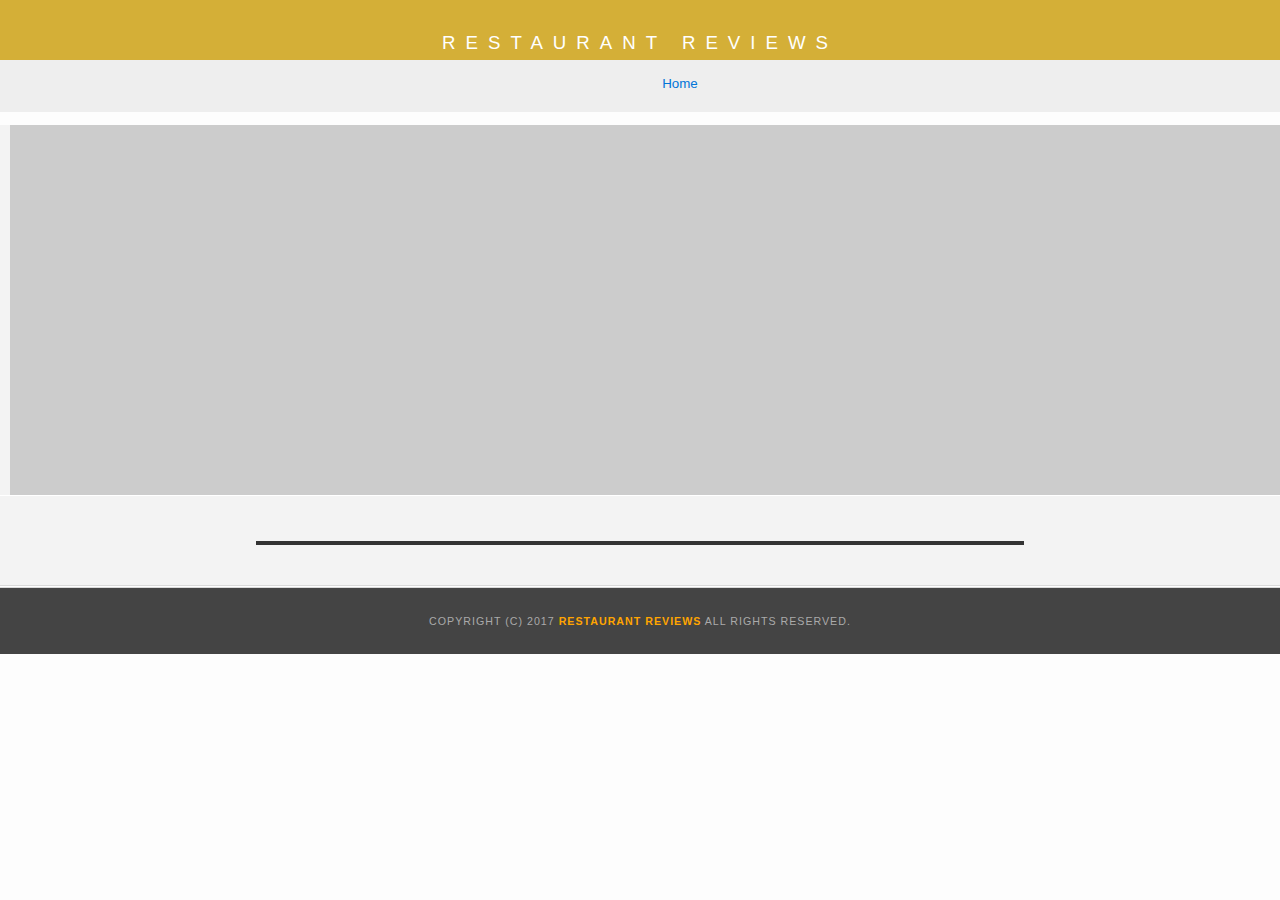
<file: restaurant.html>
<!DOCTYPE html>
<html lang="eng">

<head>
  <!-- Normalize.css for better cross-browser consistency -->
  <link rel="stylesheet" src="//normalize-css.googlecode.com/svn/trunk/normalize.css" />
  <!-- Main CSS file -->
  <link rel="stylesheet" href="css/styles.css" type="text/css">
  <meta name="viewport" content="width=device-width, initial-scale=1">
  <title>Restaurant Info</title>
</head>

<body class="inside">
  <!-- Beginning header -->
  <header>
    <!-- Beginning nav -->
    <nav role="navigation">
      <h1><a href="/">Restaurant Reviews</a></h1>
    <!-- Beginning breadcrumb -->
    <ul id="breadcrumb" aria-label="Breadcrumb" >
      <li><a href="/">Home</a></li>
    </ul>
    <!-- End breadcrumb -->
    </nav>

    <!-- End nav -->
  </header>
  <!-- End header -->

  <!-- Beginning main -->
  <main id="maincontent">
    <!-- Beginning map -->
    <section id="map-container" aria-label="The restaurants map" role="application">
      <div id="map">
         <a href=".filter-options"></a>
      </div>
    </section>
    <!-- End map -->
    <!-- Beginning restaurant -->
    <section id="restaurant-container" tabindex="0" aria-label="Restaurant Information">
      <h1 id="restaurant-name" tabindex="0"></h1>
      <img id="restaurant-img" class="restaurant-img" tabindex="0">
      <p id="restaurant-cuisine" tabindex="0"></p>
      <p id="restaurant-address" tabindex="0"></p>
      <table id="restaurant-hours" tabindex="0"></table>
    </section>
    <!-- end restaurant -->
    <!-- Beginning reviews -->
    <section id="reviews-container">
      <ul id="reviews-list" tabindex="0"></ul>
    </section>
    <!-- End reviews -->
  </main>
  <!-- End main -->

  <!-- Beginning footer -->
  <footer id="footer">
    Copyright (c) 2017 <a href="/"><strong>Restaurant Reviews</strong></a> All Rights Reserved.
  </footer>
  <!-- End footer -->

  <!-- Beginning scripts -->
  <!-- Database helpers -->
  <script type="text/javascript" src="js/dbhelper.js"></script>
  <!-- Main javascript file -->
  <script type="text/javascript" src="js/restaurant_info.js"></script>
  <script type="application/javascript" charset="utf-8" src="js/index.js" ></script>
  <!-- Google Maps -->
  <script async defer src="https://maps.googleapis.com/maps/api/js?key=AIzaSyAkubECiH-E1tEWmzpneDih_Yom21c4CXs&libraries=places&callback=initMap"></script>
  <!-- End scripts -->

</body>

</html>
</file>
<file: css/styles.css>
@charset "utf-8";
/* CSS Document */

body,td,th,p{
	font-family: Arial, Helvetica, sans-serif;
	font-size: 10pt;
	color: #333;
	line-height: 1.5;
}
body {
	background-color: #fdfdfd;
	margin: 0;
	position:relative;
}
ul, li {
	font-family: Arial, Helvetica, sans-serif;
	font-size: 10pt;
	color: #333;
}
a {
	color: orange;
	text-decoration: none;
}
a:hover, a:focus {
	color: #3397db;
	text-decoration: none;
}
a img{
	border: none 0px #fff;
}
h1, h2, h3, h4, h5, h6 {
  font-family: Arial, Helvetica, sans-serif;
  margin: 0 0 20px;
}
article, aside, canvas, details, figcaption, figure, footer, header, hgroup, menu, nav, section {
	display: block;
}
#maincontent {
  background-color: #f3f3f3;
  min-height: 100%;
}
#footer {
  background-color: #444;
  color: #aaa;
  font-size: 8pt;
  letter-spacing: 1px;
  padding: 25px;
  text-align: center;
  text-transform: uppercase;
}
/* ====================== Navigation ====================== */
nav {
  width: 100%;
  height: 80px;
  background-color: #D4AF37;
  text-align:center;
}
nav h1 {
  margin: auto;
}
nav h1 a {
  color: #fff;
  font-size: 14pt;
  font-weight: 200;
  letter-spacing: 10px;
  text-transform: uppercase;
}
#breadcrumb {
    padding: 10px 40px 16px;
    list-style: none;
    background-color: #eee;
    font-size: 17px;
    margin: 0;
    width: 100%;
}

/* Display list items side by side */
#breadcrumb li {
    display: inline;
}

/* Add a slash symbol (/) before/behind each list item */
#breadcrumb li+li:before {
    padding: 8px;
    color: black;
    content: "/\00a0";
}

/* Add a color to all links inside the list */
#breadcrumb li a {
    color: #0275d8;
    text-decoration: none;
}

/* Add a color on mouse-over */
#breadcrumb li a:hover {
    color: #01447e;
    text-decoration: underline;
}
/* ====================== Map ====================== */
#map {
  height: 400px;
  width: 100%;
  background-color: #ccc;
}
/* ====================== Restaurant Filtering ====================== */
.filter-options {
  width: 100%;
  padding: 10px 0px 5px 0px;
  flex-wrap: wrap;
  background-color: #D4AF37;
  align-items: center;
}
.filter-options h2 {
  color: white;
  font-size: 1rem;
  font-weight: normal;
  line-height: 1;
  margin: 0 20px;
}
.filter-options select {
  background-color: white;
  border: 1px solid #fff;
  font-family: Arial,sans-serif;
  font-size: 11pt;
  height: 35px;
  letter-spacing: 0;
  margin: 10px;
  padding: 0 10px;
  width: 200px;
}

/* ====================== Restaurant Listing ====================== */
#restaurants-list {
  background-color: #f3f3f3;
  list-style: outside none none;
  margin: 0;
  padding: 30px 15px 60px;
  text-align: center;
}
#restaurants-list li {
  background-color: #fff;
  border: 2px solid #ccc;
  font-family: Arial,sans-serif;
  margin: 15px;
  min-height: 380px;
  padding: 0 30px 25px;
  text-align: left;
  width: 270px;
}
#restaurants-list .restaurant-img {
  background-color: #ccc;
  display: block;
  margin: 0;
  max-width: 100%;
  min-height: 248px;
  min-width: 100%;
}
#restaurants-list li h1 {
  color: #f18200;
  font-family: Arial,sans-serif;
  font-size: 14pt;
  font-weight: 200;
  letter-spacing: 0;
  line-height: 1.3;
  margin: 20px 0 10px;
  text-transform: uppercase;
}
#restaurants-list p {
  margin: 0;
  font-size: 11pt;
}
#restaurants-list li a {
  background-color: orange;
  border-bottom: 3px solid #eee;
  color: #fff;
  display: inline-block;
  font-size: 10pt;
  margin: 15px 0 0;
  padding: 8px 30px 10px;
  text-align: center;
  text-decoration: none;
  text-transform: uppercase;
}

/* ====================== Restaurant Details ====================== */
.inside header {
  position: fixed;
  top: 0;
  width: 100%;
  z-index: 1000;
}
.inside #map-container {
  margin-left: 10px;
  margin-top:125px;
  position: relative;
  height: 370px;
}
.inside #map {
/*  margin-top: 10%;*/
  background-color: #ccc;
  height: 100%;
  width: 100%;
}
.inside #footer {
  bottom: 0;
}
#restaurant-name {
  color: #f18200;
  font-family: Arial,sans-serif;
  font-size: 20pt;
  font-weight: 200;
  letter-spacing: 0;
  margin: 15px 0 30px;
  text-transform: uppercase;
  line-height: 1.1;
}
#restaurant-img {
	width: 60%;
}
#restaurant-address {
  font-size: 12pt;
  margin: 10px 0px;
}
#restaurant-cuisine {
  background-color: #333;
  color: #ddd;
  font-size: 12pt;
  font-weight: 300;
  letter-spacing: 10px;
  margin: 0 0 20px;
  padding: 2px 0;
  text-align: center;
  text-transform: uppercase;
	width: 60%;
}
#restaurant-container, #reviews-container {
  border-bottom: 1px solid #d9d9d9;
  border-top: 1px solid #fff;
  display: grid;
  justify-items: center;
  width: 100%;
}
#reviews-container h2 {
  color: #f58500;
  font-size: 24pt;
  font-weight: 300;
  letter-spacing: -1px;
  padding-bottom: 1pt;
}
#reviews-list {
  margin: 0;
  padding: 0;
}
#reviews-list li {
  background-color: #fff;
    border: 2px solid #f3f3f3;
  display: block;
  list-style-type: none;
  border-radius: 2em 6em;
  box-shadow: 6px 6px 5px #f68525;
  margin: 0 0 30px;
  overflow: hidden;
  padding: 0 20px 20px;
  position: relative;
  width: 100%;
}
#reviews-list li p {
  margin: 0 0 10px;
}
#restaurant-hours td {
  color: #666;
}

/*===============New Written===============*/

/*@media screen and (min-width:300px) and (max-width:2000px){
}*/

@media screen and (min-width:320px) and (max-width:450px){


div {
    display: flex;
}
ul#breadcrumb {
    padding: 2px 10px 8px;
    list-style: none;
    background-color: #eee;
    font-size: 10px;
    margin: 0;
    width: 100%;
}
p#restaurant-address {
    font-size: 10pt;
    margin: 10px 0px;
}


h2{
  font-size: 10pt;
}

#restaurant-name {
    color: #f18200;
    font-family: Arial,sans-serif;
    font-size: 20pt;
    font-weight: 200;
    letter-spacing: 0;
    margin: 15px 0 30px;
    text-transform: uppercase;
    line-height: 1.1;
}

#maincontent.restaurant, .main-header nav, .filter-options, #restaurants-list .filter-options h2{
    text-align: center;
    display: flex;
    flex-wrap: wrap;
    justify-content: center;
    align-items: center;

}

html, body, * {
    box-sizing: border-box;
}


ul#reviews-list {
    width: 100%;
    }

}

nav h1{
  padding-top:20px;
}

#maincontent.restaurant, .main-header nav, .filter-options, #restaurants-list {
  display: flex;
  justify-content: center;
  align-items: center;
}

ul#restaurants-list{
  margin: 0;
  display: flex;
  flex-wrap: wrap;
}

.restaurant-content-wrapper #restaurant-container #restaurant-img .restaurant-data {
  max-width: 100%;
  width:100%;
  height: auto;
}

section#restaurant-container, section#reviews-container{
margin:0;
width:100%;
font-size: 1em;
}
 ul#reviews-list{
  width: 80%;
 }
</file>
